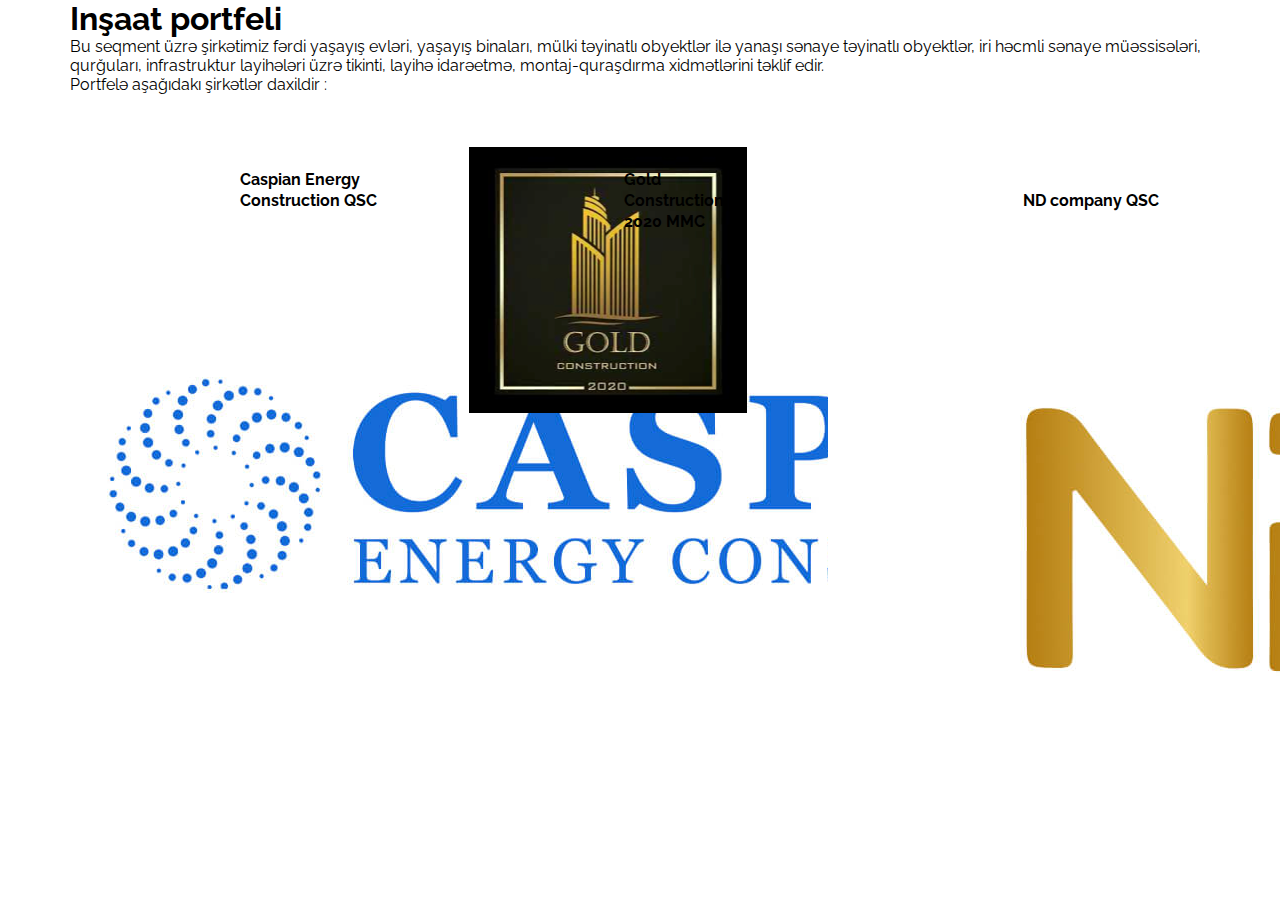
<file: inşaatport.html>
<!DOCTYPE html>
<html lang="en">

<head>
    <meta charset="UTF-8">
    <meta name="viewport" content="width=device-width, initial-scale=1.0">
    <title>Document</title>
    <link href="https://fonts.googleapis.com/css2?family=Archivo:ital,wght@0,100..900;1,100..900&display=swap" rel="stylesheet">
    <link rel="stylesheet" href="./assets/css/inshaat.css">
    <link rel="stylesheet" href="./assets/css/main.css">
</head>

<body>
    <section id="inshaat_section">
        <div class="container">
            <h1>Inşaat portfeli</h1>
            <p>Bu seqment üzrə şirkətimiz fərdi yaşayış evləri, yaşayış binaları, mülki təyinatlı obyektlər ilə yanaşı sənaye təyinatlı obyektlər, iri həcmli sənaye müəssisələri, qurğuları, infrastruktur layihələri üzrə tikinti, layihə idarəetmə, montaj-quraşdırma
                xidmətlərini təklif edir.</p>
            <p>Portfelə aşağıdakı şirkətlər daxildir :</p>
            <div id="companies_in_inshaat">
                <div class="company">
                    <div class="img_construction">
                        <img src="./assets/img/cover.jpg" alt=" " class="img_company">
                    </div>
                    <div class="text_in_inshaat">
                        <h4>Caspian Energy Construction QSC</h4>
                    </div>
                </div>
                <div class="company">
                    <div class="img_gold">
                        <img src="./assets/img/Screenshot 2024-01-24 at 10.49.46.png" alt=" " class="img_company">
                    </div>
                    <div class="text_in_inshaat">
                        <h4>Gold Construction 2020 MMC</h4>
                    </div>
                </div>
                <div class="company">
                    <div class="img_nd">
                        <img src="./assets/img/cover_1.jpg" alt=" " class="img_company">
                    </div>
                    <div class="text_in_inshaat">
                        <h4><br>ND company QSC</h4>
                    </div>
                </div>
            </div>
        </div>
    </section>
</body>

</html>
</file>
<file: assets/css/inshaat.css>
.company {
    display: flex;
    gap: 25px;
    background-color: white;
    width: 32%;
    border-radius: 7px;
    height: 170px;
    aspect-ratio: 1/2;
    margin-top: 30px;
}

.img_construction {
    margin-top: 45px;
    margin-left: 5px;
    width: 140px;
}

.img_gold {
    margin-top: 23px;
    width: 130px;
    margin-left: 20px;
}

.img_nd {
    width: 170px;
    margin-top: 35px;
}

.text_in_inshaat {
    width: 38%;
    margin-top: 45px;
}

.text_in_inshaat h4 {
    font-size: 16px;
    font-weight: 700;
    line-height: 21px;
}

#companies_in_inshaat {
    display: flex;
    gap: 14px;
}

@media screen and (max-width: 1200px) {
    .img_nd {
        width: 170px;
    }
    .company {
        display: flex;
        gap: 10px;
        margin-top: 30px;
    }
    .img_construction {
        margin-top: 45px;
        margin-left: 5px;
        width: 55%;
    }
    .text_in_inshaat {
        width: 42%;
        margin-top: 45px;
    }
}

@media screen and (max-width: 1000px) {
    .company {
        gap: 25px;
        width: 48%;
    }
    #companies_in_inshaat {
        display: flex;
        flex-wrap: wrap;
        gap: 14px;
    }
    #inshaat_section {
        height: 900px;
    }
    .img_nd {
        width: 50%;
    }
    .text_in_inshaat {
        width: 36%;
        margin-top: 51px;
    }
    .img_construction {
        margin-top: 45px;
        margin-left: 5px;
        width: 49%;
    }
    .img_gold {
        margin-top: 16px;
    }
}

@media screen and (max-width: 768px) {
    .img_gold {
        width: 140px;
        margin-top: 19px;
    }
    #companies_in_inshaat {
        display: flex;
        flex-direction: column;
    }
    .company {
        width: 100%;
        gap: 30px;
    }
    #inshaat_section {
        height: 1200px;
    }
    .img_nd {
        width: 260px;
        margin-top: 20px;
    }
}

@media screen and (max-width: 500px) {
    .container {
        width: 320px;
    }
    .page_nav span {
        color: #7f7f7f;
        font-size: 0.727rem;
        line-height: 1.5rem;
        font-family: 'Open Sans';
    }
    .img_construction {
        margin-top: 43px;
        margin-left: 5px;
        width: 170px;
    }
    .img_gold {
        width: 110px;
        margin-top: 19px;
    }
    .img_nd {
        width: 230px;
        margin-top: 20px;
    }
    .text_in_inshaat {
        width: 52%;
        margin-top: 32px;
    }
    .company {
        gap: 10px;
    }
    .company {
        height: 140px;
    }
    .img_construction {
        margin-top: 20px;
        margin-left: 5px;
        width: 230px;
    }
    #inshaat_section {
        height: 1270px;
    }
}
</file>
<file: assets/css/main.css>
@import url('https://fonts.googleapis.com/css?family=Open+Sans:400,700|Raleway:100,200,300,400,500,600,700');
* {
    margin: 0;
    padding: 0;
    box-sizing: border-box;
    text-decoration: none;
    list-style: none;
    font-family: 'Raleway', sans-serif;
}

#topbar {
    height: 40px;
    background-color: black;
}

header {
    background-color: white;
    height: 92px;
    width: 100%;
}

.container {
    width: 1170px;
    padding-right: 15px;
    padding-left: 15px;
    margin-right: auto;
    margin-left: auto;
}

.background_foto {
    background-image: url("https://www.themesindustry.com/html/xwin/images/page-tittle.jpg");
    background-size: cover;
    background-attachment: fixed;
    background-repeat: no-repeat;
    background-position: 50% 40px;
    height: 297px;
    padding-top: 90px;
}

.flex_end {
    width: 100%;
    display: flex;
    justify-content: flex-end;
}

.page_nav a {
    color: black;
    font-size: 0.875rem;
    font-family: 'Open Sans';
    line-height: 1.5rem;
    display: inline-block;
    margin: 0 10px;
    color: #0b0b0b;
}

.page_nav span {
    color: #7f7f7f;
    font-size: 0.875rem;
    line-height: 1.5rem;
    font-family: 'Open Sans';
}

.background_foto h1 {
    font-size: 2.625rem;
    color: white;
    font-weight: 600;
    line-height: 1.1;
}

.background_foto p {
    color: white;
    line-height: normal;
    font-size: .9rem;
    font-family: 'Open Sans';
}

.page_nav {
    border-top-left-radius: 4px;
    border-top-right-radius: 4px;
    background: #fff;
    padding: 18px 40px 20px;
    display: inline-block;
    margin-top: 90px;
    color: #7f7f7f;
    font-size: 0.875rem;
}


/*  */

footer {
    background: #3e9fbe;
    margin-top: 100px;
}

.box {
    width: 30%;
}

.box h3 {
    font-size: 1.500rem;
    font-weight: 600;
    color: white;
    border-bottom: 1px solid #dadada;
    width: 100%;
}

#boxes {
    padding-top: 100px;
}

h3 span {
    display: block;
    margin: 10px 0 -2px;
    height: 4px;
    width: 70px;
    background: white;
}

.box p {
    color: white;
    line-height: normal;
    font-size: .9rem;
    font-family: 'Open Sans';
    margin-top: 20px;
    margin-bottom: 25px;
}

.img_box a {
    display: inline-block;
    margin-top: 20px;
}

.box #one_ul {
    display: flex;
    gap: 7px;
}

#one_ul li {
    width: 36px;
    height: 36px;
    border-radius: 4px;
    border: 1px solid white;
    display: flex;
    align-items: center;
    justify-content: center;
    font-size: 16px;
}

#one_ul a {
    color: white;
}

#boxes {
    display: flex;
    gap: 30px;
}

#second_ul {
    display: flex;
    flex-wrap: wrap;
    margin-top: 30px;
}

#second_ul li {
    width: 50%;
    height: 40px;
}

#second_ul li a {
    font-size: 14px;
    color: #ffffff;
    margin-bottom: 10px;
    padding-bottom: 5px;
    display: inline-block;
    position: relative;
}

#second_ul li:hover a::after {
    background: #ffffff;
    bottom: 0;
    content: "";
    display: inline-block;
    height: 2px;
    left: 0;
    margin-left: 10px;
    position: absolute;
    right: 50%;
    width: 100%;
}

p i {
    width: 25px;
}

p a {
    font-family: 'Open Sans';
    color: white;
    font-size: .9rem;
    line-height: normal;
}

#img_footer {
    width: 100%;
}

#under_footer {
    height: 60px;
}

#under_footer_text {
    text-align: center;
    line-height: 60px;
    font-size: 0.875rem;
}

#under_footer_text a {
    color: inherit;
}

#under_footer_text a:hover {
    color: #337ab7;
}

#first_ul {
    display: flex;
    gap: 7px;
    margin-top: 20px;
}

#first_ul li {
    width: 36px;
    height: 36px;
    border-radius: 4px;
    border: 1px solid black;
    display: flex;
    align-items: center;
    justify-content: center;
    font-size: 16px;
}

.facebook::after {
    background: #3b5998;
    border: 1px solid #3b5998;
    position: absolute;
    width: 22px;
    height: 22px;
    border-radius: 3px;
    content: '';
    top: -3px;
    left: -7px;
    z-index: -1;
    opacity: 0;
}

.facebook:hover::after {
    transition: all .3s ease-in-out;
    transform: scale(1.5);
    opacity: 1;
}

.twit_vimeo::after {
    background: #00aced;
    border: 1px solid #00aced;
    position: absolute;
    width: 22px;
    height: 22px;
    border-radius: 3px;
    content: '';
    top: -3px;
    left: -4px;
    z-index: -1;
    color: white;
    opacity: 0;
}

.twit_vimeo:hover::after {
    transition: all .3s ease-in-out;
    transform: scale(1.5);
    opacity: 1;
}

.dribbble::after {
    background: #3b5998;
    border: 1px solid #3b5998;
    position: absolute;
    width: 22px;
    height: 22px;
    border-radius: 3px;
    content: '';
    top: -3px;
    left: -4px;
    z-index: -1;
    opacity: 0;
}

.dribbble:hover::after {
    transition: all .3s ease-in-out;
    transform: scale(1.5);
    opacity: 1;
}

.instagram::after {
    background: #3b5998;
    border: 1px solid #3b5998;
    position: absolute;
    width: 22px;
    height: 22px;
    border-radius: 3px;
    content: '';
    top: -3px;
    left: -4px;
    z-index: -1;
    opacity: 0;
}

.instagram:hover::after {
    transition: all .3s ease-in-out;
    transform: scale(1.5);
    opacity: 1;
}

.facebook {
    color: black;
    position: relative;
    z-index: 1;
}

.twit_vimeo {
    color: black;
    position: relative;
    z-index: 1;
}

.dribbble {
    color: black;
    position: relative;
    z-index: 1;
}

.instagram {
    color: black;
    position: relative;
    z-index: 1;
}

.container {
    padding-right: 15px;
    padding-left: 15px;
    margin-right: auto;
    margin-left: auto
}

@media screen and (max-width: 1200px) {
    .container {
        width: 970px;
    }
    .company {
        display: flex;
        gap: 10px;
        margin-top: 30px;
    }
}

@media screen and (max-width: 1000px) {
    .container {
        width: 750px;
    }
    footer {
        background: #3e9fbe;
        margin-top: 70px;
    }
    .page_nav {
        margin-top: 100px;
    }
}

@media screen and (max-width: 768px) {
    .container {
        width: 500px;
    }
    #boxes {
        display: flex;
        gap: 30px;
        flex-direction: column;
    }
    .box {
        width: 100%;
    }
    #img_footer {
        width: 50%;
    }
    #under_footer_text {
        text-align: left;
        font-size: 0.805rem;
    }
    .box p {
        font-size: .8rem;
        margin-top: 20px;
        margin-bottom: 25px;
    }
}

@media screen and (max-width: 500px) {
    .container {
        width: 320px;
    }
    .page_nav span {
        color: #7f7f7f;
        font-size: 0.727rem;
        line-height: 1.5rem;
        font-family: 'Open Sans';
    }
    .page_nav span {
        color: #7f7f7f;
        font-size: 0.727rem;
        line-height: 1.5rem;
        font-family: 'Open Sans';
    }
    .flex_end {
        width: 100%;
        display: flex;
        justify-content: center;
    }
}
</file>
